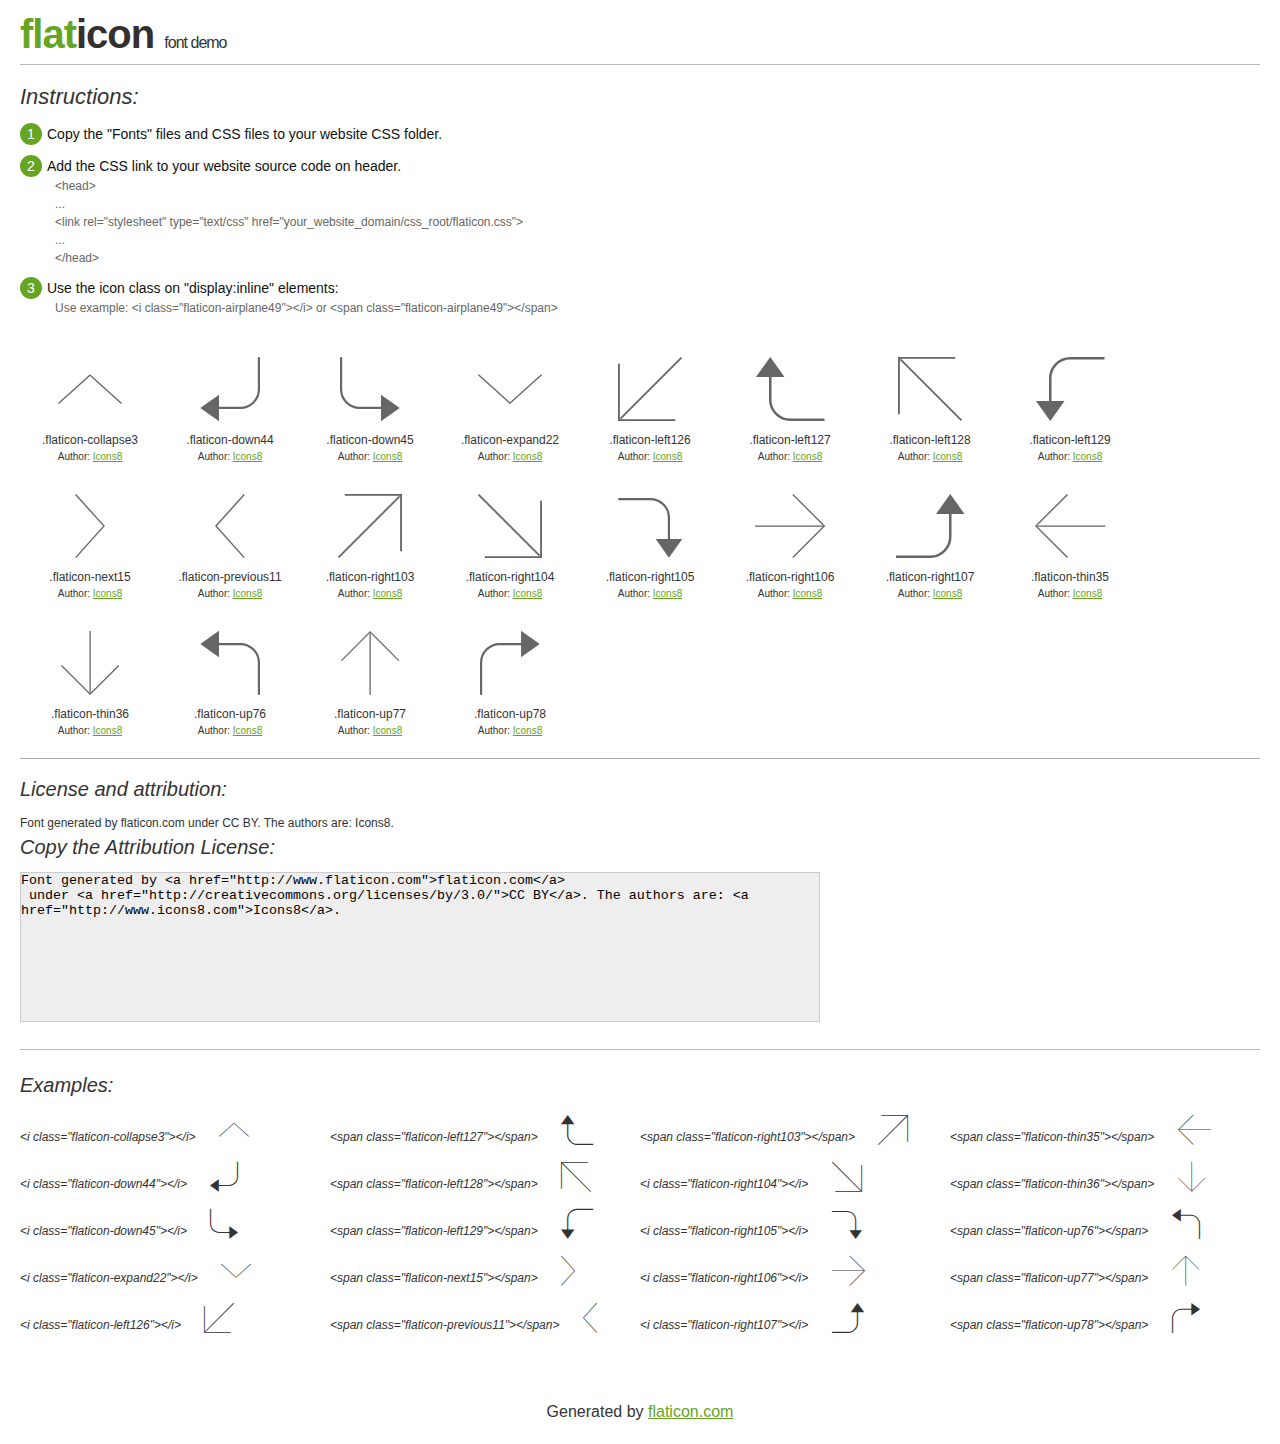
<file: icons/flaticon.html>
<!DOCTYPE html>
<html>

<head>
    <title>Flaticon WebFont</title>
    <link rel="stylesheet" type="text/css" href="flaticon.css">
    <meta charset="UTF-8">
    <style>
    body {
        font-family: sans-serif;
        line-height: 1.5;
        font-size: 16px;
        padding: 20px;
        color:#333;
    }
    * {
        -moz-box-sizing: border-box;
        -webkit-box-sizing: border-box;
        box-sizing: border-box;
        margin: 0;
        padding: 0;
    }
    [class^="flaticon-"]:before, [class*=" flaticon-"]:before, [class^="flaticon-"]:after, [class*=" flaticon-"]:after {
        font-family: Flaticon;
        font-size: 30px;
        font-style: normal;
        margin-left: 20px;
        color: #333;
    }
    .image p {
		font-size: 12px;
		margin: 0px;
		clear: none;
		width: 300px;
		line-height: 40px;
	}
    .text {
        float: left;
        font-size:14px;
        margin-top: 15px;
    }
    .text ul {
        margin-left:0px;
        color:#111;
        margin-bottom:20px;
    }
    .text .ex {
        font-size:12px;
        color:#666;
        margin-left:35px;
        display:block;
    }
    .text ul li {
        margin-top:10px;
        list-style:none;
    }
    .num {
        background:#66A523;
        color:#fff;
        border-radius:20px;
        padding:1px;
        display:inline-block;
        width:22px;
        height:22px;
        text-align:center;
        margin-right: 5px;
    }
    .text ul strong {
        font-weight:normal;
        color:#000;
    }
    .image {
        width: 280px;
        float: left;
        margin-bottom: 15px;
        margin-right: 30px;
    }
    #glyphs {
        clear: both;
    }
    .image p:nth-child(even) i {
        clear: none;
    }
    .glyph {
        display: inline-block;
        width: 120px;
        margin: 10px;
        text-align: center;
        vertical-align: top;
        background: #FFF;
    }
    .glyph .glyph-icon {
        padding: 10px;
        display: block;
        font-family:"Flaticon";
        font-size: 64px;
        line-height: 1;
    }
    .glyph .glyph-icon:before {
        font-size: 64px;
        color: #666;
        margin-left: 0;
    }
    .class-name {
        font-size: 12px;
    }
    .author-name {
		font-size: 10px;
	}
	a{
		color: #66A523;
	}
    .instructions {
        font-style:italic;
        font-size:22px;
        margin-bottom:10px;
    }
    .iconsuse {
        font-size:22px;
        font-style:italic;
        padding-top:20px;
        margin-top:20px;
        border-top:1px solid #bbb;
    }
    .usetitle {
        margin-bottom: 10px;
        font-size: 20px;
        font-style: italic;
    }
    .class-name:last-child {
        font-size: 10px;
        color:#888;
    }
    .class-name:last-child a {
        font-size: 10px;
        color:#555;
    }
    .class-name:last-child a:hover {
        color:#66A523;
    }
    .glyph > input {
        display: block;
        width: 100px;
        margin: 5px auto;
        text-align: center;
        font-size: 12px;
        cursor: text;
    }
    .glyph > input.icon-input {
        font-family:"Flaticon";
        font-size: 16px;
        margin-bottom: 10px;
    }
    h1.logo {
        font-size: 40px;
        letter-spacing: -1px;
        margin-top: -16px;
        text-transform: lowercase;
        border-bottom:1px solid #bbb;
    }
    h1.logo strong {
        font-size: 16px;
        font-family:sans-serif;
        font-weight:normal;
        color:#333;
    }
    h1.logo a {
        color:#34302d;
        text-decoration: none;
    }
    h1.logo a span {
        color:#66A523;
    }
    #footer {
        padding-top:40px;
        clear:both;
        text-align:center;
    }
    #footer a {
        color:#66A523;
    }
    textarea {
		margin: 0px;
		width: 800px;
		height: 150px;
		border: 1px solid #CCC;
		resize: none;
		background: #EEE;
    }
    .author-link, .attrDiv a{
    	font-size: 12px;
    	color: #333;
    	text-decoration: none;
    }
    .external {
    	display: block;
    }
    .attrDiv {
		font-size: 12px;
	}
    .attribution {
        border-top: 1px solid #AAA;
        margin: 10px 0;
        padding-top: 15px;
    }
    </style>
</head>

<body>
    <header>
        <h1 class="logo">
            <a href="http://www.flaticon.com">
                <span>FLAT</span>ICON</a>
            <strong>Font Demo</strong>
        </h1>
    </header>

    <section class="demo">
        <div class="text">

            <div class="instructions">Instructions:</div>

            <ul>
                <li>
                    <p>
                        <span class="num">1</span>Copy the "Fonts" files and CSS files to your website CSS folder.
                </li>
                <li>
                    <p>
                        <span class="num">2</span>Add the CSS link to your website source code on header.
                        <br />
                        <span class="ex">&lt;head&gt;
                            <br/>...
                            <br/>&lt;link rel="stylesheet" type="text/css" href="your_website_domain/css_root/flaticon.css"&gt;
                            <br/>...
                            <br/>&lt;/head&gt;</span>
                </li>

                <li>
                    <p>
                        <span class="num">3</span>Use the icon class on "display:inline" elements:
                        <br />
                        <span class="ex">Use example: &lt;i class=&quot;flaticon-airplane49&quot;&gt;&lt;/i&gt; or &lt;span class=&quot;flaticon-airplane49&quot;&gt;&lt;/span&gt;</span>
                </li>
            </ul>
        </div>

    </section>

    <section id="glyphs"><div class="glyph">
		<div class="glyph-icon flaticon-collapse3"></div>
		<div class="class-name">.flaticon-collapse3</div><div class="author-name">Author: <a href="http://www.flaticon.com/free-icon/collapse-thin-up-arrow-symbol_48197">Icons8</a></div></div><div class="glyph">
		<div class="glyph-icon flaticon-down44"></div>
		<div class="class-name">.flaticon-down44</div><div class="author-name">Author: <a href="http://www.flaticon.com/free-icon/down-left-arrow-angle_48172">Icons8</a></div></div><div class="glyph">
		<div class="glyph-icon flaticon-down45"></div>
		<div class="class-name">.flaticon-down45</div><div class="author-name">Author: <a href="http://www.flaticon.com/free-icon/down-right-arrow-angle_48321">Icons8</a></div></div><div class="glyph">
		<div class="glyph-icon flaticon-expand22"></div>
		<div class="class-name">.flaticon-expand22</div><div class="author-name">Author: <a href="http://www.flaticon.com/free-icon/expand-thin-down-arrow_48464">Icons8</a></div></div><div class="glyph">
		<div class="glyph-icon flaticon-left126"></div>
		<div class="class-name">.flaticon-left126</div><div class="author-name">Author: <a href="http://www.flaticon.com/free-icon/left-down-thin-arrow_48102">Icons8</a></div></div><div class="glyph">
		<div class="glyph-icon flaticon-left127"></div>
		<div class="class-name">.flaticon-left127</div><div class="author-name">Author: <a href="http://www.flaticon.com/free-icon/left-up-arrow-angle_48360">Icons8</a></div></div><div class="glyph">
		<div class="glyph-icon flaticon-left128"></div>
		<div class="class-name">.flaticon-left128</div><div class="author-name">Author: <a href="http://www.flaticon.com/free-icon/left-up-thin-arrow_48439">Icons8</a></div></div><div class="glyph">
		<div class="glyph-icon flaticon-left129"></div>
		<div class="class-name">.flaticon-left129</div><div class="author-name">Author: <a href="http://www.flaticon.com/free-icon/left-down-arrow_48444">Icons8</a></div></div><div class="glyph">
		<div class="glyph-icon flaticon-next15"></div>
		<div class="class-name">.flaticon-next15</div><div class="author-name">Author: <a href="http://www.flaticon.com/free-icon/next-right-arrow-thin-symbol_48320">Icons8</a></div></div><div class="glyph">
		<div class="glyph-icon flaticon-previous11"></div>
		<div class="class-name">.flaticon-previous11</div><div class="author-name">Author: <a href="http://www.flaticon.com/free-icon/previous-thin-left-arrow_48358">Icons8</a></div></div><div class="glyph">
		<div class="glyph-icon flaticon-right103"></div>
		<div class="class-name">.flaticon-right103</div><div class="author-name">Author: <a href="http://www.flaticon.com/free-icon/right-up-thin-arrow_48264">Icons8</a></div></div><div class="glyph">
		<div class="glyph-icon flaticon-right104"></div>
		<div class="class-name">.flaticon-right104</div><div class="author-name">Author: <a href="http://www.flaticon.com/free-icon/right-down-thin-arrow_48294">Icons8</a></div></div><div class="glyph">
		<div class="glyph-icon flaticon-right105"></div>
		<div class="class-name">.flaticon-right105</div><div class="author-name">Author: <a href="http://www.flaticon.com/free-icon/right-down-arrow_48315">Icons8</a></div></div><div class="glyph">
		<div class="glyph-icon flaticon-right106"></div>
		<div class="class-name">.flaticon-right106</div><div class="author-name">Author: <a href="http://www.flaticon.com/free-icon/right-thin-arrow_48428">Icons8</a></div></div><div class="glyph">
		<div class="glyph-icon flaticon-right107"></div>
		<div class="class-name">.flaticon-right107</div><div class="author-name">Author: <a href="http://www.flaticon.com/free-icon/right-up-arrow_48475">Icons8</a></div></div><div class="glyph">
		<div class="glyph-icon flaticon-thin35"></div>
		<div class="class-name">.flaticon-thin35</div><div class="author-name">Author: <a href="http://www.flaticon.com/free-icon/thin-left-arrow_48082">Icons8</a></div></div><div class="glyph">
		<div class="glyph-icon flaticon-thin36"></div>
		<div class="class-name">.flaticon-thin36</div><div class="author-name">Author: <a href="http://www.flaticon.com/free-icon/thin-down-arrow_48110">Icons8</a></div></div><div class="glyph">
		<div class="glyph-icon flaticon-up76"></div>
		<div class="class-name">.flaticon-up76</div><div class="author-name">Author: <a href="http://www.flaticon.com/free-icon/up-left-arrow-angle_48145">Icons8</a></div></div><div class="glyph">
		<div class="glyph-icon flaticon-up77"></div>
		<div class="class-name">.flaticon-up77</div><div class="author-name">Author: <a href="http://www.flaticon.com/free-icon/up-arrow_48272">Icons8</a></div></div><div class="glyph">
		<div class="glyph-icon flaticon-up78"></div>
		<div class="class-name">.flaticon-up78</div><div class="author-name">Author: <a href="http://www.flaticon.com/free-icon/up-right-arrow_48448">Icons8</a></div></div></section>

<section class="attribution">

	<div class="usetitle">License and attribution:</div><div class="attrDiv">Font generated by <a href="http://www.flaticon.com">flaticon.com</a>
 under <a href="http://creativecommons.org/licenses/by/3.0/">CC BY</a>. The authors are: <a href="http://www.icons8.com">Icons8</a>.</div><div class="usetitle">Copy the Attribution License:</div>

<textarea onclick="this.focus();this.select();">Font generated by &lt;a href=&quot;http://www.flaticon.com&quot;&gt;flaticon.com&lt;/a&gt;
 under &lt;a href=&quot;http://creativecommons.org/licenses/by/3.0/&quot;&gt;CC BY&lt;/a&gt;. The authors are: &lt;a href=&quot;http://www.icons8.com&quot;&gt;Icons8&lt;/a&gt;.</textarea>

</section>

<section class="iconsuse">
    	<div class="usetitle">Examples:</div>
		<div class="image"><p>&lt;i class=&quot;flaticon-collapse3&quot;&gt;&lt;/i&gt; <i class="flaticon-collapse3"></i></p><p>&lt;i class=&quot;flaticon-down44&quot;&gt;&lt;/i&gt; <i class="flaticon-down44"></i></p><p>&lt;i class=&quot;flaticon-down45&quot;&gt;&lt;/i&gt; <i class="flaticon-down45"></i></p><p>&lt;i class=&quot;flaticon-expand22&quot;&gt;&lt;/i&gt; <i class="flaticon-expand22"></i></p><p>&lt;i class=&quot;flaticon-left126&quot;&gt;&lt;/i&gt; <i class="flaticon-left126"></i></p></div><div class="image"><p>&lt;span class=&quot;flaticon-left127&quot;&gt;&lt;/span&gt; <span class="flaticon-left127"></span></p><p>&lt;span class=&quot;flaticon-left128&quot;&gt;&lt;/span&gt; <span class="flaticon-left128"></span></p><p>&lt;span class=&quot;flaticon-left129&quot;&gt;&lt;/span&gt; <span class="flaticon-left129"></span></p><p>&lt;span class=&quot;flaticon-next15&quot;&gt;&lt;/span&gt; <span class="flaticon-next15"></span></p><p>&lt;span class=&quot;flaticon-previous11&quot;&gt;&lt;/span&gt; <span class="flaticon-previous11"></span></p></div><div class="image"><p>&lt;span class=&quot;flaticon-right103&quot;&gt;&lt;/span&gt; <span class="flaticon-right103"></span></p><p>&lt;i class=&quot;flaticon-right104&quot;&gt;&lt;/i&gt; <i class="flaticon-right104"></i></p><p>&lt;i class=&quot;flaticon-right105&quot;&gt;&lt;/i&gt; <i class="flaticon-right105"></i></p><p>&lt;i class=&quot;flaticon-right106&quot;&gt;&lt;/i&gt; <i class="flaticon-right106"></i></p><p>&lt;i class=&quot;flaticon-right107&quot;&gt;&lt;/i&gt; <i class="flaticon-right107"></i></p></div><div class="image"><p>&lt;span class=&quot;flaticon-thin35&quot;&gt;&lt;/span&gt; <span class="flaticon-thin35"></span></p><p>&lt;span class=&quot;flaticon-thin36&quot;&gt;&lt;/span&gt; <span class="flaticon-thin36"></span></p><p>&lt;span class=&quot;flaticon-up76&quot;&gt;&lt;/span&gt; <span class="flaticon-up76"></span></p><p>&lt;span class=&quot;flaticon-up77&quot;&gt;&lt;/span&gt; <span class="flaticon-up77"></span></p><p>&lt;span class=&quot;flaticon-up78&quot;&gt;&lt;/span&gt; <span class="flaticon-up78"></span></p></div>
</section>
<div id="footer">
    <div>Generated by <a href="http://www.flaticon.com">flaticon.com</a>
    </div>
</div>
	</body>
</html>
</file>
<file: icons/flaticon.css>
@font-face {
	font-family: "Flaticon";
	src: url("flaticon.eot");
	src: url("flaticon.eot#iefix") format("embedded-opentype"),
	url("flaticon.woff") format("woff"),
	url("flaticon.ttf") format("truetype"),
	url("flaticon.svg") format("svg");
	font-weight: normal;
	font-style: normal;
}
[class^="flaticon-"]:before, [class*=" flaticon-"]:before,
[class^="flaticon-"]:after, [class*=" flaticon-"]:after {   
	font-family: Flaticon;
        font-size: 20px;
font-style: normal;
margin-left: 20px;
}.flaticon-collapse3:before {
	content: "\e000";
}
.flaticon-down44:before {
	content: "\e001";
}
.flaticon-down45:before {
	content: "\e002";
}
.flaticon-expand22:before {
	content: "\e003";
}
.flaticon-left126:before {
	content: "\e004";
}
.flaticon-left127:before {
	content: "\e005";
}
.flaticon-left128:before {
	content: "\e006";
}
.flaticon-left129:before {
	content: "\e007";
}
.flaticon-next15:before {
	content: "\e008";
}
.flaticon-previous11:before {
	content: "\e009";
}
.flaticon-right103:before {
	content: "\e00a";
}
.flaticon-right104:before {
	content: "\e00b";
}
.flaticon-right105:before {
	content: "\e00c";
}
.flaticon-right106:before {
	content: "\e00d";
}
.flaticon-right107:before {
	content: "\e00e";
}
.flaticon-thin35:before {
	content: "\e00f";
}
.flaticon-thin36:before {
	content: "\e010";
}
.flaticon-up76:before {
	content: "\e011";
}
.flaticon-up77:before {
	content: "\e012";
}
.flaticon-up78:before {
	content: "\e013";
}
</file>
